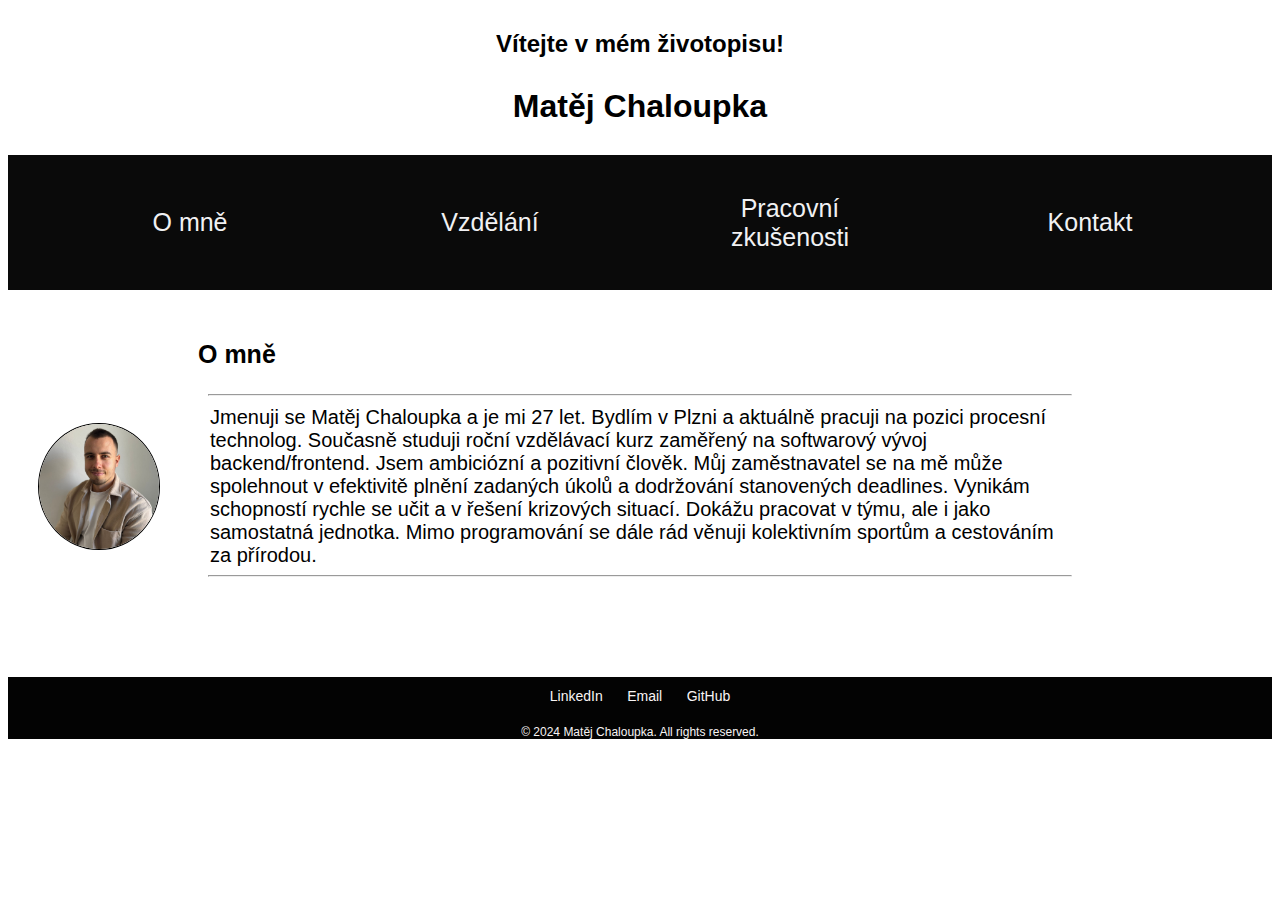
<file: index.html>
<!DOCTYPE html>
<html lang="cs">
<head>
    <meta charset="UTF-8">
    <meta name="viewport" content="width=device-width, initial-scale=1.0">
    <title>CV - Matěj Chaloupka</title>
    <link rel="shortcut icon" href="mch.png">
    <link rel="stylesheet" href="style.css">
</head>

<body>
 <header>
    <h2>Vítejte v mém životopisu!</h2>
    <h1>Matěj Chaloupka</h1>
    <nav>
        <a class="a-home" href="index.html">O mně</a>
        <a class="a-home" href="education.html">Vzdělání</a>
        <a class="a-home" href="experience.html">Pracovní zkušenosti</a>
        <a class="a-home" href="contact.html">Kontakt</a>
    </nav>
</header>

<h3 class="h2-home">O mně</h3>

<hr>
<div class="container">
    <img src="IMG-20240903-me.jpg" alt="me" class="img-me">
    <p class="p-home">
        Jmenuji se Matěj Chaloupka a je mi 27 let. Bydlím v Plzni a aktuálně pracuji na pozici procesní technolog. Současně studuji roční vzdělávací kurz zaměřený na softwarový vývoj backend/frontend.
        Jsem ambiciózní a pozitivní člověk. Můj zaměstnavatel se na mě může spolehnout v efektivitě plnění zadaných úkolů a dodržování stanovených deadlines. Vynikám schopností rychle se učit a v řešení krizových situací.
        Dokážu pracovat v týmu, ale i jako samostatná jednotka.
        Mimo programování se dále rád věnuji kolektivním sportům a cestováním za přírodou.
    </p>
</div>
    <hr>
</body>

<footer>
    <div class="footer-container">
      <div class="footer-links">
        <a href="https://linkedin.com/in/matěj-chaloupka-353ba0285" target="_blank">LinkedIn</a>
        <a href="mailto:chaloupkamatej@email.cz">Email</a>
        <a href="https://github.com/chaloupkamatej" target="_blank">GitHub</a>
      </div>
      <p class="footer-copy">&copy; 2024 Matěj Chaloupka. All rights reserved.</p>
    </div>
  </footer>


</html>
</file>
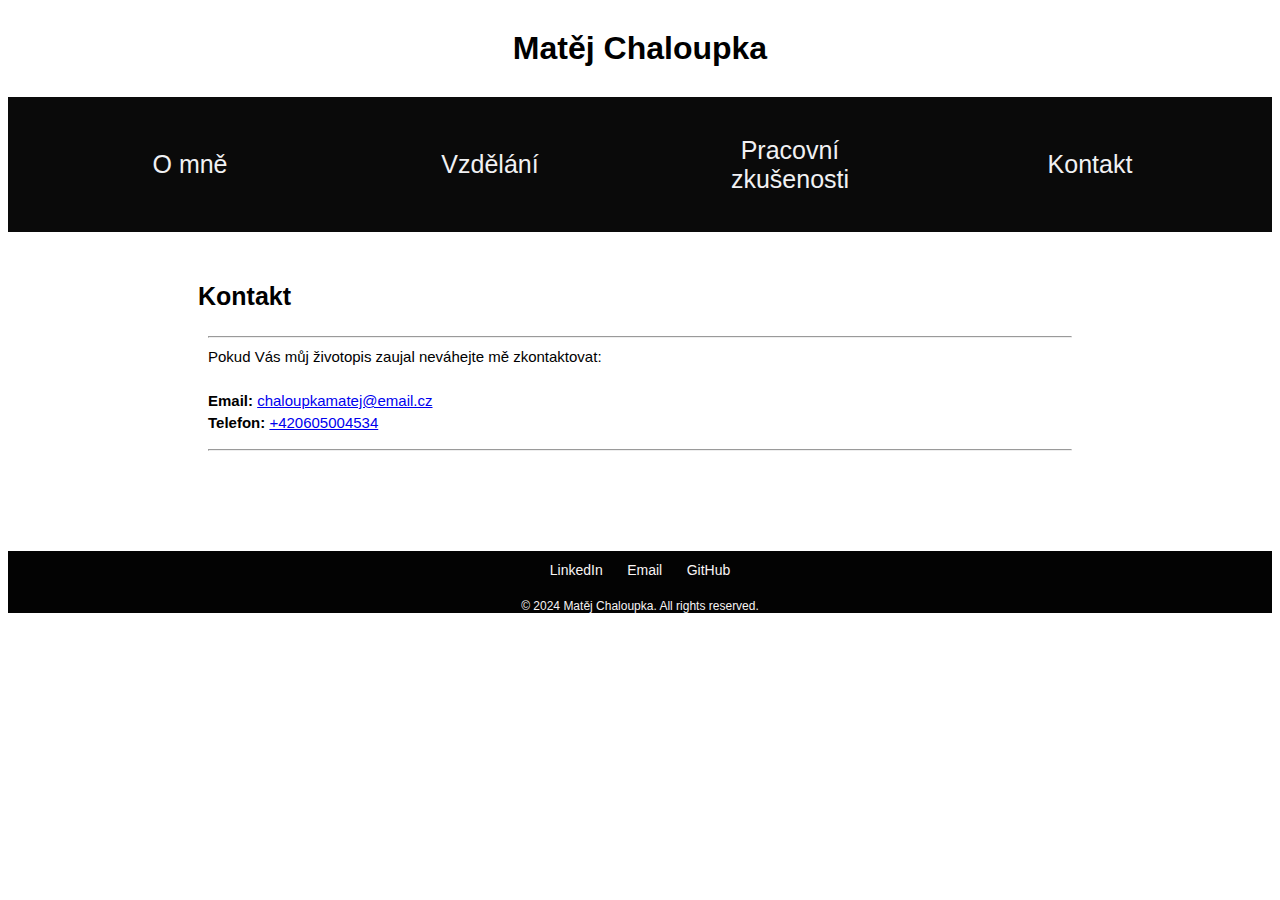
<file: contact.html>
<!DOCTYPE html>
<html lang="cs">
<head>
    <meta charset="UTF-8">
    <meta name="viewport" content="width=device-width, initial-scale=1.0">
    <title>CV - Matěj Chaloupka</title>
    <link rel="shortcut icon" href="/app/mch.png">
    <link rel="stylesheet" href="style.css">
</head>

<body>
 <header>
    <h1>Matěj Chaloupka</h1>
    <nav>
        <a class="a-home" href="index.html">O mně</a>
        <a class="a-home" href="education.html">Vzdělání</a>
        <a class="a-home" href="experience.html">Pracovní zkušenosti</a>
        <a class="a-home" href="contact.html">Kontakt</a>
    </nav>
</header>

<h3 class="h2-home">Kontakt</h3>
<hr>

    <p class="p-text">
        Pokud Vás můj životopis zaujal neváhejte mě zkontaktovat: <br>
        <br>
        <strong>Email: </strong><a class="odkazy-kontakt" href="mailto:chaloupkamatej@email.cz">chaloupkamatej@email.cz</a>
        <br>
        <strong>Telefon: </strong> <a class="odkazy-kontakt" href="tel:+420605004534">+420605004534</a>
    </p>

<hr>
    
</body>

<footer>
    <div class="footer-container">
      <div class="footer-links">
        <a href="https://linkedin.com/in/matěj-chaloupka-353ba0285" target="_blank">LinkedIn</a>
        <a href="mailto:chaloupkamatej@email.cz">Email</a>
        <a href="https://github.com/chaloupkamatej" target="_blank">GitHub</a>
      </div>
      <p class="footer-copy">&copy; 2024 Matěj Chaloupka. All rights reserved.</p>
    </div>
  </footer>

</html>
</file>
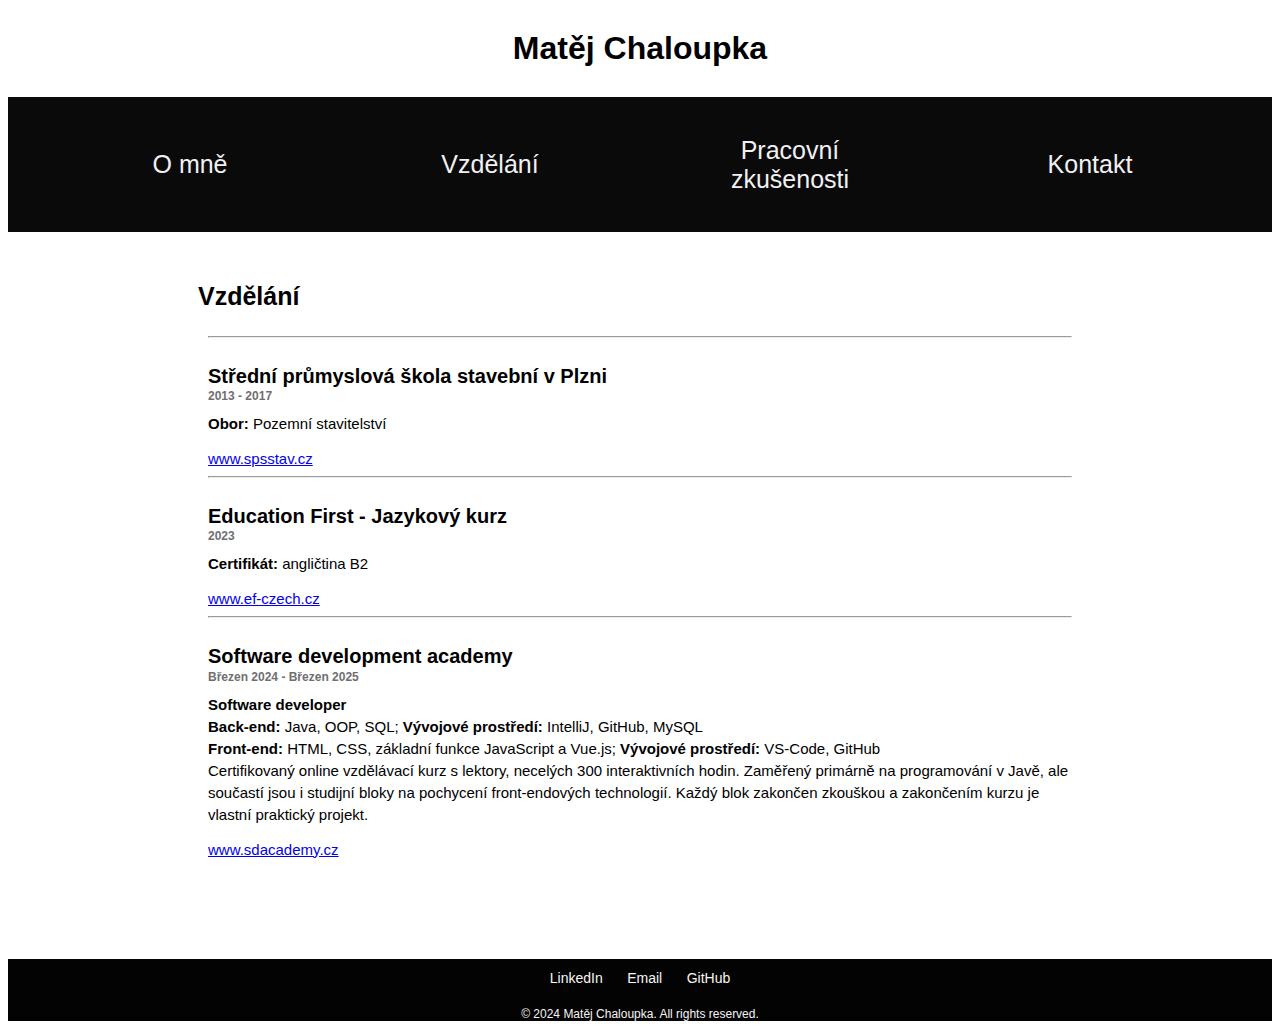
<file: education.html>
<!DOCTYPE html>
<html lang="cs">
<head>
    <meta charset="UTF-8">
    <meta name="viewport" content="width=device-width, initial-scale=1.0">
    <title>CV - Matěj Chaloupka</title>
    <link rel="shortcut icon" href="/app/mch.png">
    <link rel="stylesheet" href="style.css">
</head>

<body>
 <header>
    <h1>Matěj Chaloupka</h1>
    <nav>
        <a class="a-home" href="index.html">O mně</a>
        <a class="a-home" href="education.html">Vzdělání</a>
        <a class="a-home" href="experience.html">Pracovní zkušenosti</a>
        <a class="a-home" href="contact.html">Kontakt</a>
    </nav>
</header>

<h3 class="h2-home">Vzdělání</h3>

<hr>
    <h4 class="nadpisy"><strong>Střední průmyslová škola stavební v Plzni</strong></h4>
    <h5 class="roky">2013 - 2017</h5>
    <p class="p-text">
        <Strong>Obor: </Strong>Pozemní stavitelství
    </p>
    <a class="odkazy" href="https://www.spsstav.cz/">www.spsstav.cz</a>

<hr>

    <h4 class="nadpisy"><strong>Education First - Jazykový kurz</strong></h4>
    <h5 class="roky">2023</h5>
    <p class="p-text">
        <Strong>Certifikát: </Strong>angličtina B2
    </p>
    <a class="odkazy" href="https://www.ef-czech.cz/">www.ef-czech.cz</a>

<hr>

    <h4 class="nadpisy"><strong>Software development academy</strong></h4>
    <h5 class="roky">Březen 2024 - Březen 2025</h5>
    <p class="p-text">
        <strong>Software developer</strong> <br>
        <strong>Back-end:</strong> Java, OOP, SQL; <strong>Vývojové prostředí: </strong>IntelliJ, GitHub, MySQL <br>
        <strong>Front-end:</strong> HTML, CSS, základní funkce JavaScript a Vue.js; <strong>Vývojové prostředí: </strong>VS-Code, GitHub <br>
        Certifikovaný online vzdělávací kurz s lektory, necelých 300 interaktivních hodin. Zaměřený primárně na programování v Javě, ale součastí jsou i studijní bloky na pochycení front-endových technologií.
        Každý blok zakončen zkouškou a zakončením kurzu je vlastní praktický projekt.
    </p>
    <a class="odkazy" href="https://sdacademy.cz/">www.sdacademy.cz</a>

    
</body>

<footer>
    <div class="footer-container">
      <div class="footer-links">
        <a href="https://linkedin.com/in/matěj-chaloupka-353ba0285" target="_blank">LinkedIn</a>
        <a href="mailto:chaloupkamatej@email.cz">Email</a>
        <a href="https://github.com/chaloupkamatej" target="_blank">GitHub</a>
      </div>
      <p class="footer-copy">&copy; 2024 Matěj Chaloupka. All rights reserved.</p>
    </div>
  </footer>
</html>
</file>
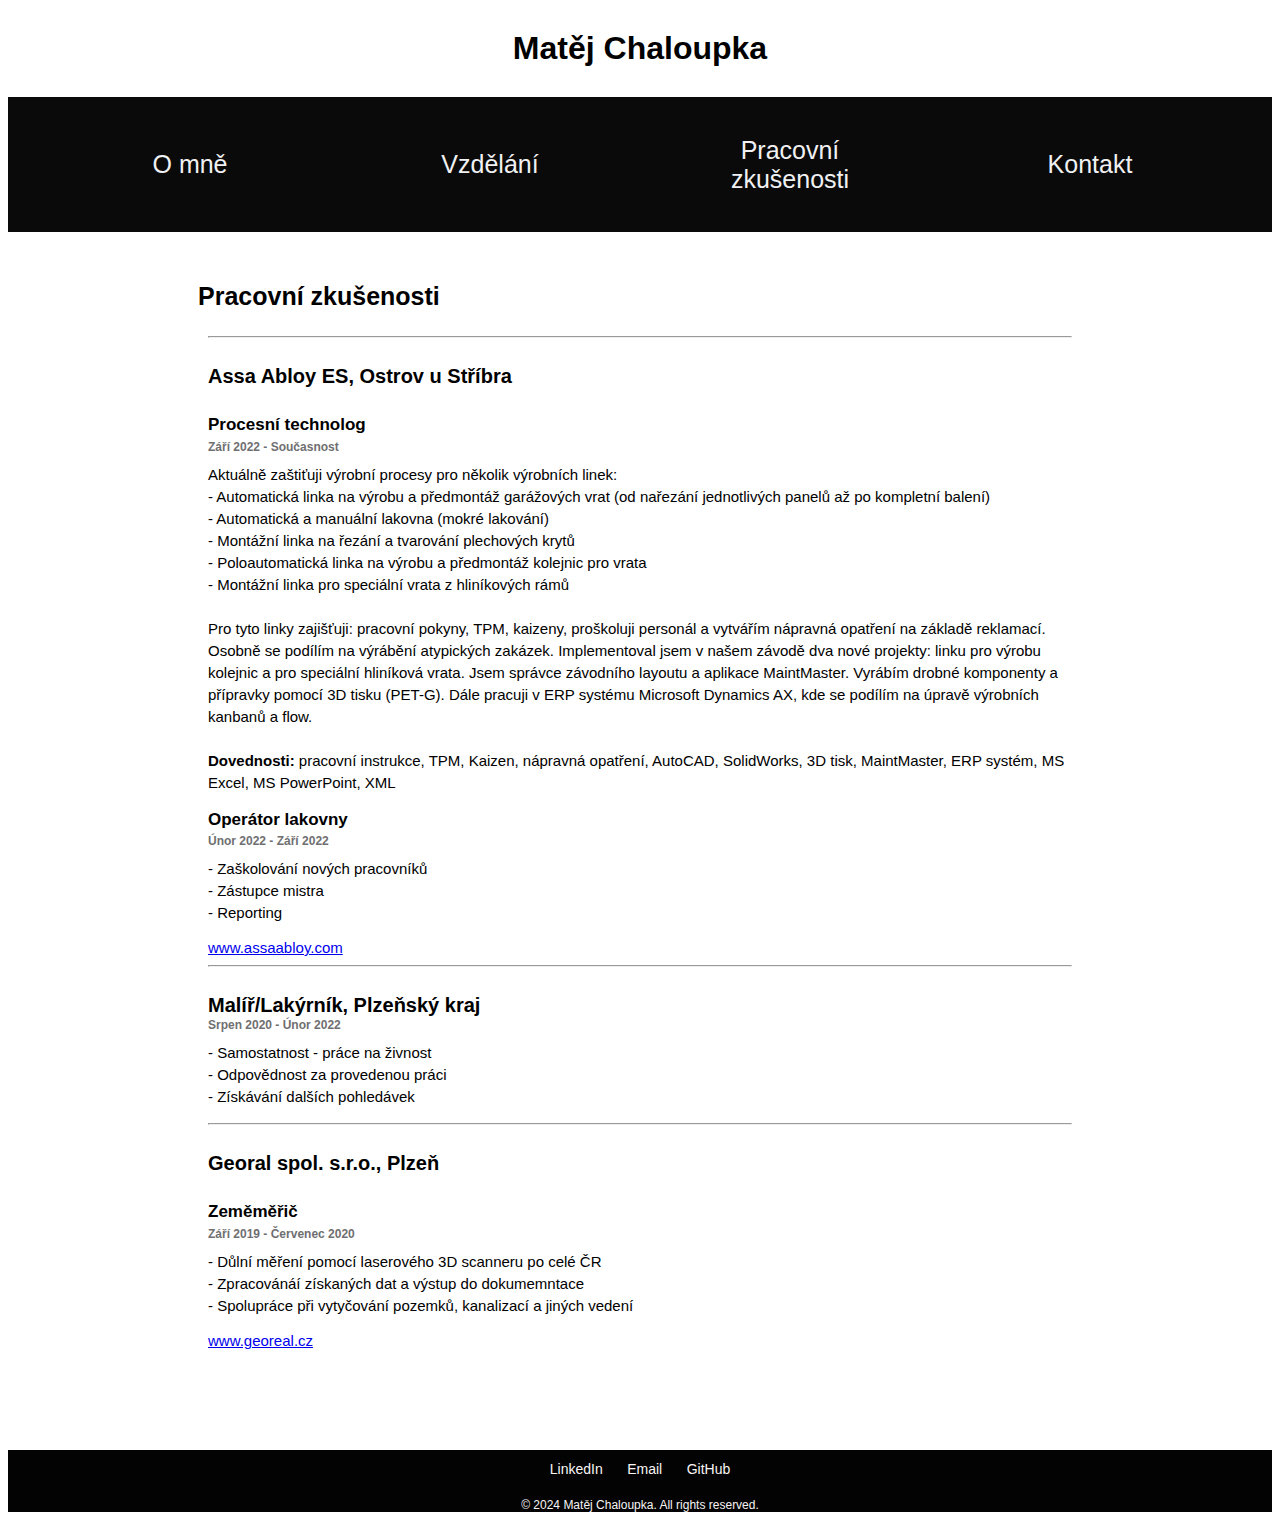
<file: experience.html>
<!DOCTYPE html>
<html lang="cs">
<head>
    <meta charset="UTF-8">
    <meta name="viewport" content="width=device-width, initial-scale=1.0">
    <title>CV - Matěj Chaloupka</title>
    <link rel="shortcut icon" href="/app/mch.png">
    <link rel="stylesheet" href="style.css">
</head>

<body>
 <header>
    <h1>Matěj Chaloupka</h1>
    <nav>
        <a class="a-home" href="index.html">O mně</a>
        <a class="a-home" href="education.html">Vzdělání</a>
        <a class="a-home" href="experience.html">Pracovní zkušenosti</a>
        <a class="a-home" href="contact.html">Kontakt</a>
    </nav>
</header>

<h3 class="h2-home">Pracovní zkušenosti</h3>

<hr>

<h4 class="nadpisy"><strong>Assa Abloy ES, Ostrov u Stříbra</strong></h4>
<h5 class="podnadpisy">Procesní technolog</h5>
<h5 class="roky">Září 2022 - Současnost</h5>
<p class="p-text">
    Aktuálně zaštiťuji výrobní procesy pro několik výrobních linek: <br>
    - Automatická linka na výrobu a předmontáž garážových vrat (od nařezání jednotlivých panelů až po kompletní balení) <br>
    - Automatická a manuální lakovna (mokré lakování) <br>
    - Montážní linka na řezání a tvarování plechových krytů <br>
    - Poloautomatická linka na výrobu a předmontáž kolejnic pro vrata <br>
    - Montážní linka pro speciální vrata z hliníkových rámů <br>
    <br>
    Pro tyto linky zajišťuji: pracovní pokyny, TPM, kaizeny, proškoluji personál a vytvářím nápravná opatření na základě reklamací. 
    Osobně se podílím na výrábění atypických zakázek. 
    Implementoval jsem v našem závodě dva nové projekty: linku pro výrobu kolejnic a pro speciální hliníková vrata. 
    Jsem správce závodního layoutu a aplikace MaintMaster.
    Vyrábím drobné komponenty a přípravky pomocí 3D tisku (PET-G). 
    Dále pracuji v ERP systému Microsoft Dynamics AX, kde se podílím na úpravě výrobních kanbanů a flow. <br>
    <br>
    <Strong>Dovednosti: </Strong>pracovní instrukce, TPM, Kaizen, nápravná opatření, AutoCAD, SolidWorks, 3D tisk, MaintMaster, ERP systém, MS Excel, MS PowerPoint, XML
</p>


<h5 class="podnadpisy">Operátor lakovny</h5>
<h5 class="roky">Únor 2022 - Září 2022</h5>

<p class="p-text">
    - Zaškolování nových pracovníků <br>
    - Zástupce mistra <br>
    - Reporting <br>
</p>

<a class="odkazy" href="https://www.assaabloy.com/cz/cs">www.assaabloy.com</a>

<hr>

<h4 class="nadpisy"><strong>Malíř/Lakýrník, Plzeňský kraj</strong></h4>
<h5 class="roky">Srpen 2020 - Únor 2022</h5>

<p class="p-text">
    - Samostatnost - práce na živnost <br>
    - Odpovědnost za provedenou práci <br>
    - Získávání dalších pohledávek <br>
</p>

<hr>

<h4 class="nadpisy"><strong>Georal spol. s.r.o., Plzeň</strong></h4>
<h5 class="podnadpisy">Zeměměřič</h5>
<h5 class="roky">Září 2019 - Červenec 2020</h5>

<p class="p-text">
    - Důlní měření pomocí laserového 3D scanneru po celé ČR <br>
    - Zpracovánáí získaných dat a výstup do dokumemntace <br>
    - Spolupráce při vytyčování pozemků, kanalizací a jiných vedení <br>
</p>

<a class="odkazy" href="https://georeal.cz/">www.georeal.cz</a>


</body>

<footer>
    <div class="footer-container">
      <div class="footer-links">
        <a href="https://linkedin.com/in/matěj-chaloupka-353ba0285" target="_blank">LinkedIn</a>
        <a href="mailto:chaloupkamatej@email.cz">Email</a>
        <a href="https://github.com/chaloupkamatej" target="_blank">GitHub</a>
      </div>
      <p class="footer-copy">&copy; 2024 Matěj Chaloupka. All rights reserved.</p>
    </div>
  </footer>

</html>
</file>
<file: style.css>
body {
    font-family: "Calibri", "Arial", "Helvetica"
}

h1, h2 {
    text-align: center;
    margin: 30px
}

nav {
    background-color: rgb(10, 10, 10);
    display: flex;
    justify-content: center;
    align-items: center;
    flex-wrap: wrap;
    height:15vh;
}

.a-home {
    font-size: 25px;
    width: 200px;
    padding: 20px 40px;
    text-align: center;
    color: rgb(241, 241, 243);
    text-decoration: none;
    margin: 10px;
}

.a-home:hover,
.a-home:active {
    font-size: 150%;
    color: rgb(249, 250, 251);
    border-bottom: 1.5px solid rgb(250, 248, 248);
}

.h2-home {
    font-size: 25px;
    margin-top: 50px;
    margin-left: 190px;

}

.container {
    display: flex;
    align-items: center;
    justify-content: space-between;
    margin: 0px;
    margin-top: 10px;
    margin-right: 0px;
}

.p-home {
    margin: 0;
    flex: 1;
    font-size: 20px;
    padding-left: 50px;
    padding-right: 200px;
}


.img-me {
    width: 120px;
    border: 1px solid black;
    border-radius: 50%;
    margin-left: 30px;
}

hr {
    margin-left: 200px;
    margin-right: 200px;
}

.p-text {
    display: center;
    font-size: 15px;
    margin-left: 200px;
    margin-right: 200px;
    margin-top: 0;
    line-height: 22px;
}

.nadpisy {
    display: center;
    font-size: 20px;
    margin-left: 200px;
}

.roky {
    display: center;
    color: rgb(111, 111, 113);
    font-size: 12px;
    margin-left: 200px;
    margin-top: -25px;
    margin-bottom: 10px;
}

.odkazy-kontakt {
    font-size: 15px;
}

.odkazy {
    margin-left: 200px;
    font-size: 15px;
}

.podnadpisy {
    display: center;
    font-size: 17px;
    margin-left: 200px;
    margin-right: 200px;
    margin-top: 0;
    line-height: 22px;
}

footer {
    margin-top: 100px;
    color: #f7f3f3;
    padding: 0px 0;
    text-align: center;
    font-family: "Calibri", "Arial";
  }
  
  .footer-container {
    background-color: rgb(3, 3, 3);
    margin-top: 0;
    display: flex;
    flex-direction: column;
    align-items: center;
  }
  
  
  .footer-links {
    margin: 10px 0;
  }
  
  .footer-links a {
    color: #f9f5f5;
    text-decoration: none;
    margin: 0 10px;
    font-size: 14px;
  }
  
  .footer-links a:hover {
    text-decoration: underline;
  }
  
  .footer-copy {
    font-size: 12px;
    margin-top: 10px;
    margin-bottom: 0px;
  }
</file>
